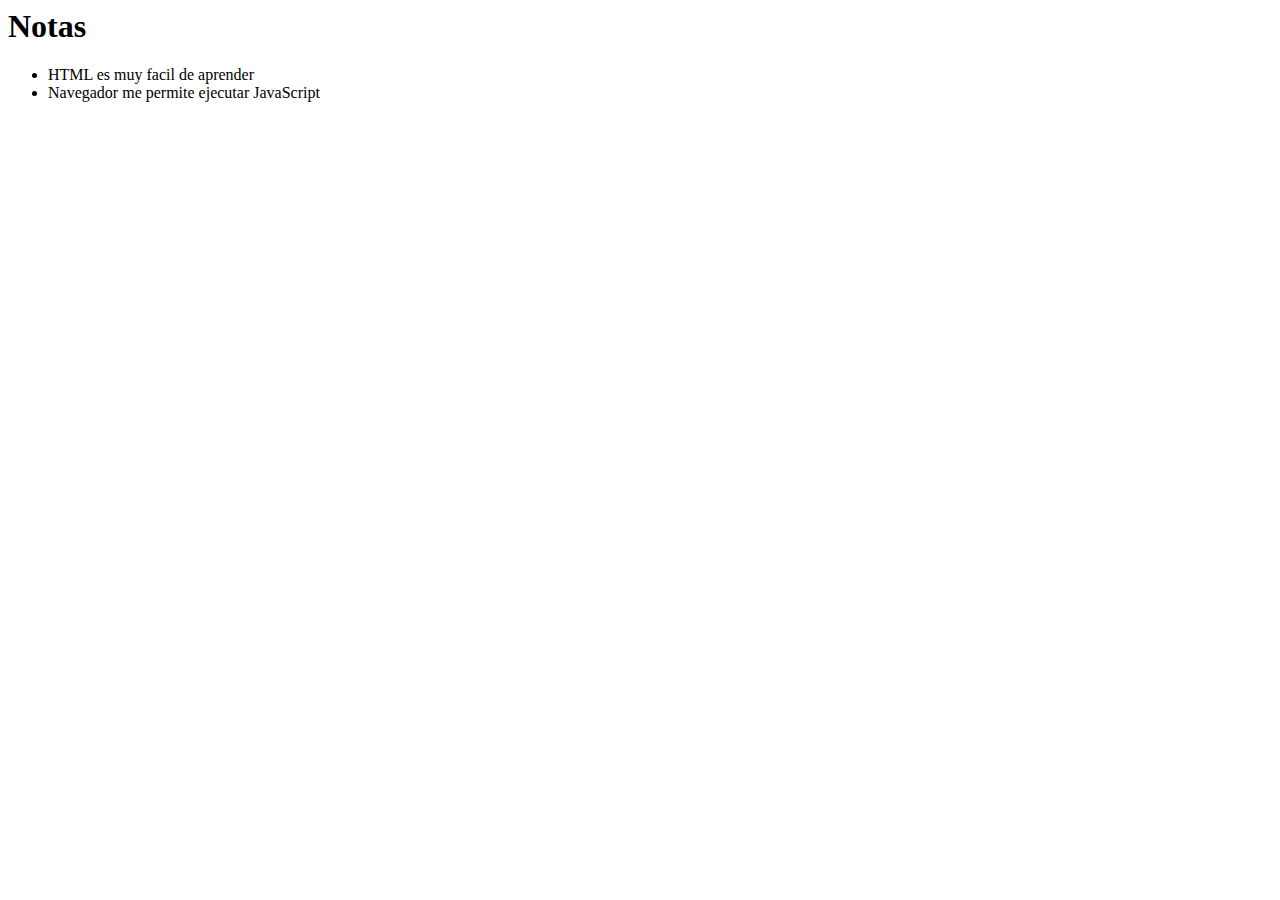
<file: Seccion 5/index2.html>
<html>
    <head>

    </head>
    <body>
        <h1>Notas</h1>
        <div id="Notas">
            <ul>
                <li>HTML es muy facil de aprender</li>
                <li>Navegador me permite ejecutar JavaScript</li>
            </ul>
        </div>
    </body>
</html>
</file>
